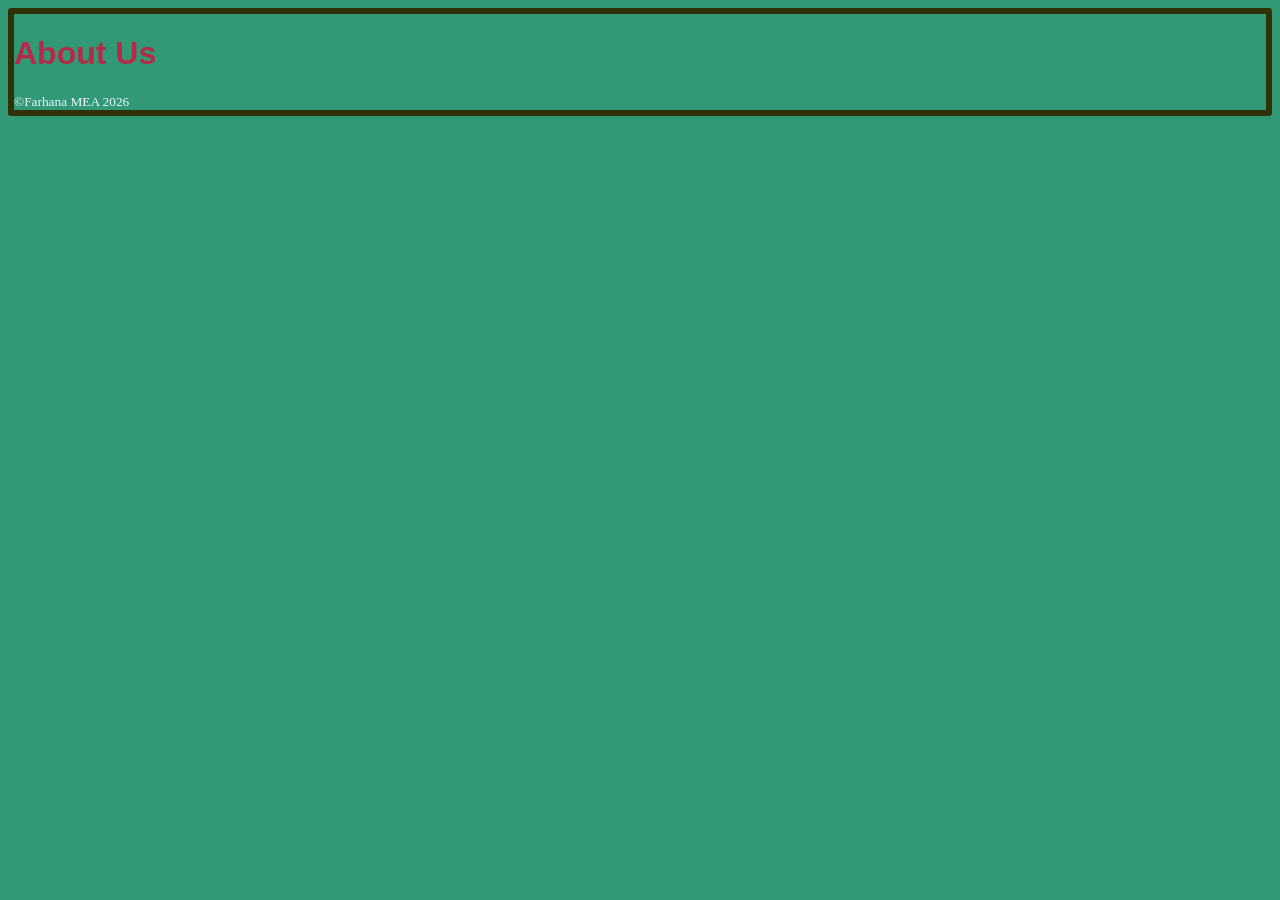
<file: about.html>
<!DOCTYPE html>
<html lang="en">
<head>
    <meta charset="UTF-8">
    <meta http-equiv="X-UA-Compatible" content="IE=edge">
    <meta name="viewport" content="width=device-width, initial-scale=1.0">
    <link rel="stylesheet" href="Styles/main-styles.css">
    <title>About Us</title>
</head>
<body>
    <h1>About Us</h1>
    <footer>&copy;Farhana MEA 2026</footer>
</body>
</html>
</file>
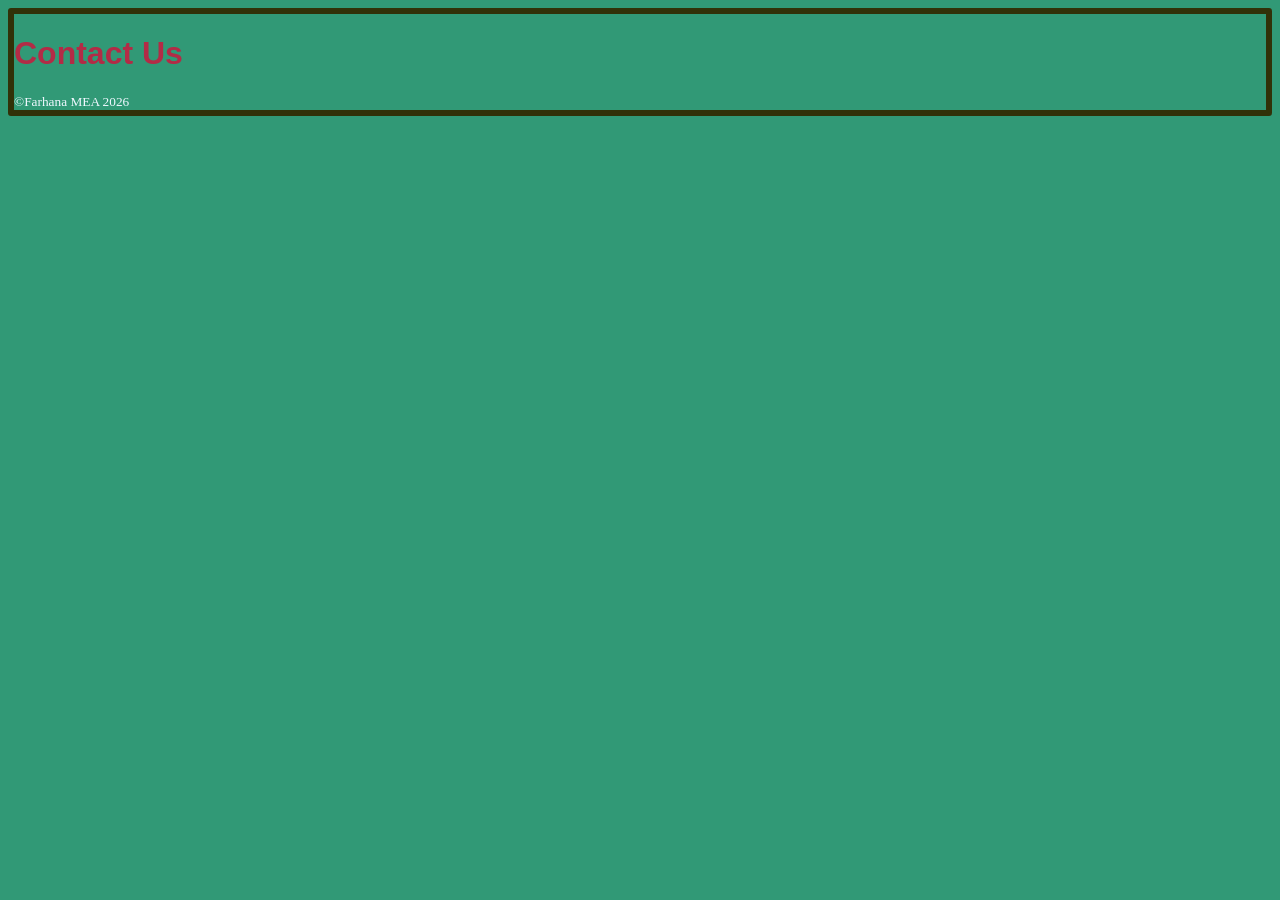
<file: contact.html>
<!DOCTYPE html>
<html lang="en">
<head>
    <meta charset="UTF-8">
    <meta http-equiv="X-UA-Compatible" content="IE=edge">
    <meta name="viewport" content="width=device-width, initial-scale=1.0">
    <link rel="stylesheet" href="Styles/main-styles.css">
    <title>Contact Us</title>
</head>
<body>
    <H1>Contact Us</H1>
    <footer>&copy;Farhana MEA 2026</footer>
</body>
</html>
</file>
<file: Styles/main-styles.css>
h1 {
    font-family: Verdana, Geneva, Tahoma, sans-serif;
    color: rgb(179, 43, 70); 
}

body {
    background-color: rgb(49, 153, 118);
    border: 6px solid rgb(49, 49, 8);
    border-radius: 3px;
}

.main-content {
    font-family: 'Courier New', Courier, monospace;
    color: rgb(9, 96, 99); 
    font-size: larger;
}

footer {font-size: smaller;
color: aliceblue;
}
</file>
